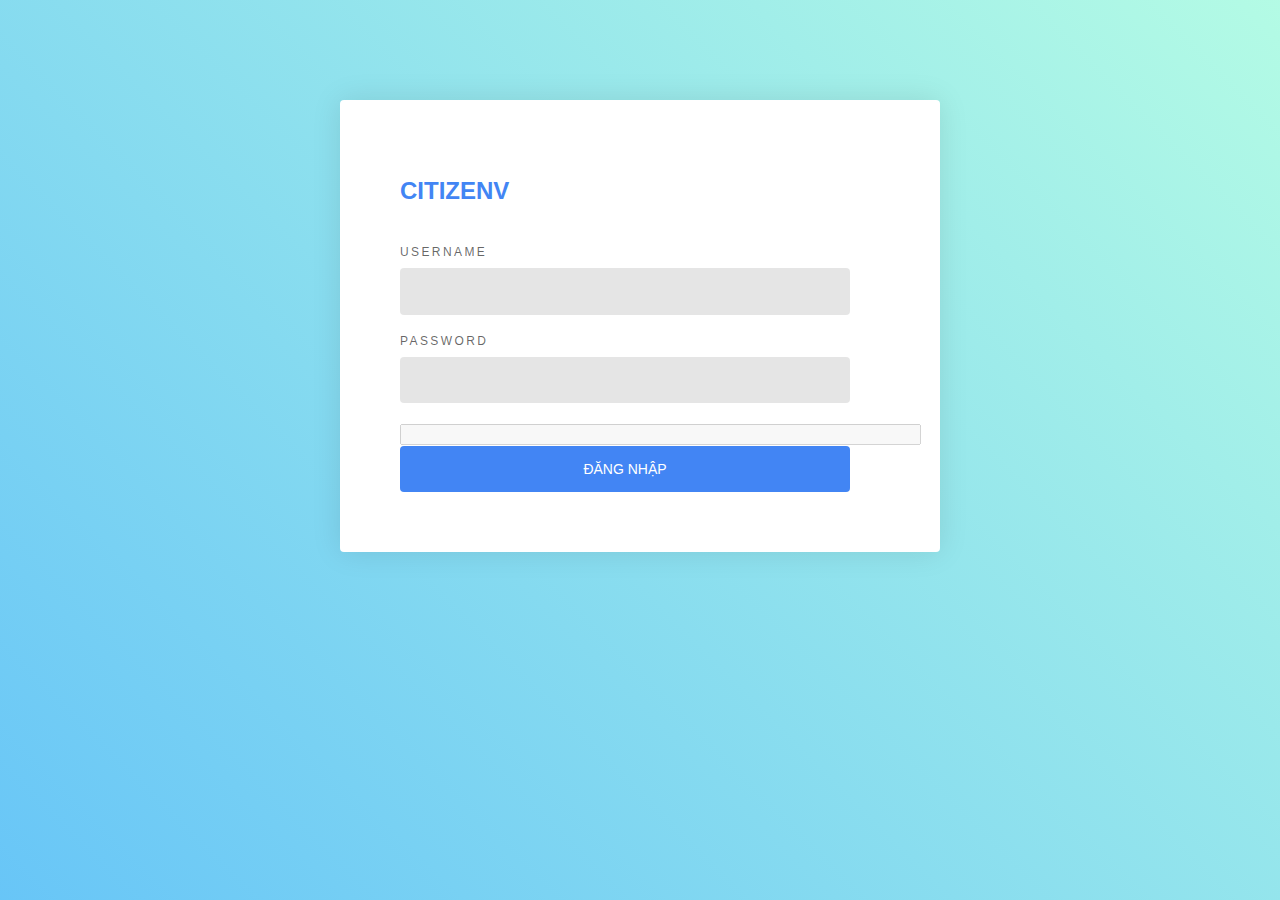
<file: gui/index.html>
<!DOCTYPE html>
<html lang="en">
<head>
    <meta charset="UTF-8">
    <meta http-equiv="X-UA-Compatible" content="IE=edge">
    <meta name="viewport" content="width=device-width, initial-scale=1.0">
    <title>Document</title>
    <link rel="stylesheet" href="login.css">
</head>
<body>
<!-- Form-->
<div class="form">
    <div class="form-toggle"></div>
    <div class="form-panel one">
        <div class="form-header">
            <h1>CitizenV </h1>
        </div>
        <div class="form-content">
                <div class="form-group">
                    <label for="username">Username</label>
                    <input type="text" id="username" name="username" required="required"/>
                </div>
                <div class="form-group">
                    <label for="password">Password</label>
                    <input type="password" id="password" name="password" required="required"/>
                </div>
                <input id="loginResponse" disabled="disabled" size="62">
                <div class="form-group">
                    <button id="login">Đăng nhập</button>
                </div>
        </div>
    </div>
</div>
</div>
</div>

</body>
<script>
    document.getElementById("login").addEventListener("click",function () {
        let reqBody = {
            "Username": document.getElementById("username").value,
            "Password": document.getElementById("password").value,
        };
        console.log("reqBody:", reqBody);

        let xhr = new XMLHttpRequest();
        xhr.onreadystatechange = function () {
            if (xhr.readyState === 4) {
                console.log(xhr.responseText);
                let resp = JSON.parse(xhr.responseText);
                if (resp["Error"]) {
                    document.getElementById("loginResponse").value = resp["Error"];
                    return
                }
                console.log(resp["User"]["Role"]);
                if (resp["User"]["Role"] === "A1") {
                    window.location.href = `/gui/website.html`
                } else if (resp["User"]["Role"] === "A2") {
                    window.location.href = `/gui/district.html?provinceId=${resp["Location"]["Id"]}`
                } else if (resp["User"]["Role"] === "A3") {
                    window.location.href =`/gui/commune.html?districtId=${resp["Location"]["Id"]}`
                } else if (resp["User"]["Role"] === "B1") {
                    window.location.href =`/gui/village.html?communeId=${resp["Location"]["Id"]}`
                } else if (resp["User"]["Role"] === "B2") {
                    window.location.href =`/gui/citizen.html?villageId=${resp["Location"]["Id"]}`
                }
            }
        };
        xhr.open("POST", '/api/login', true);
        xhr.send(JSON.stringify(reqBody));
    })
</script>
</html>
</file>
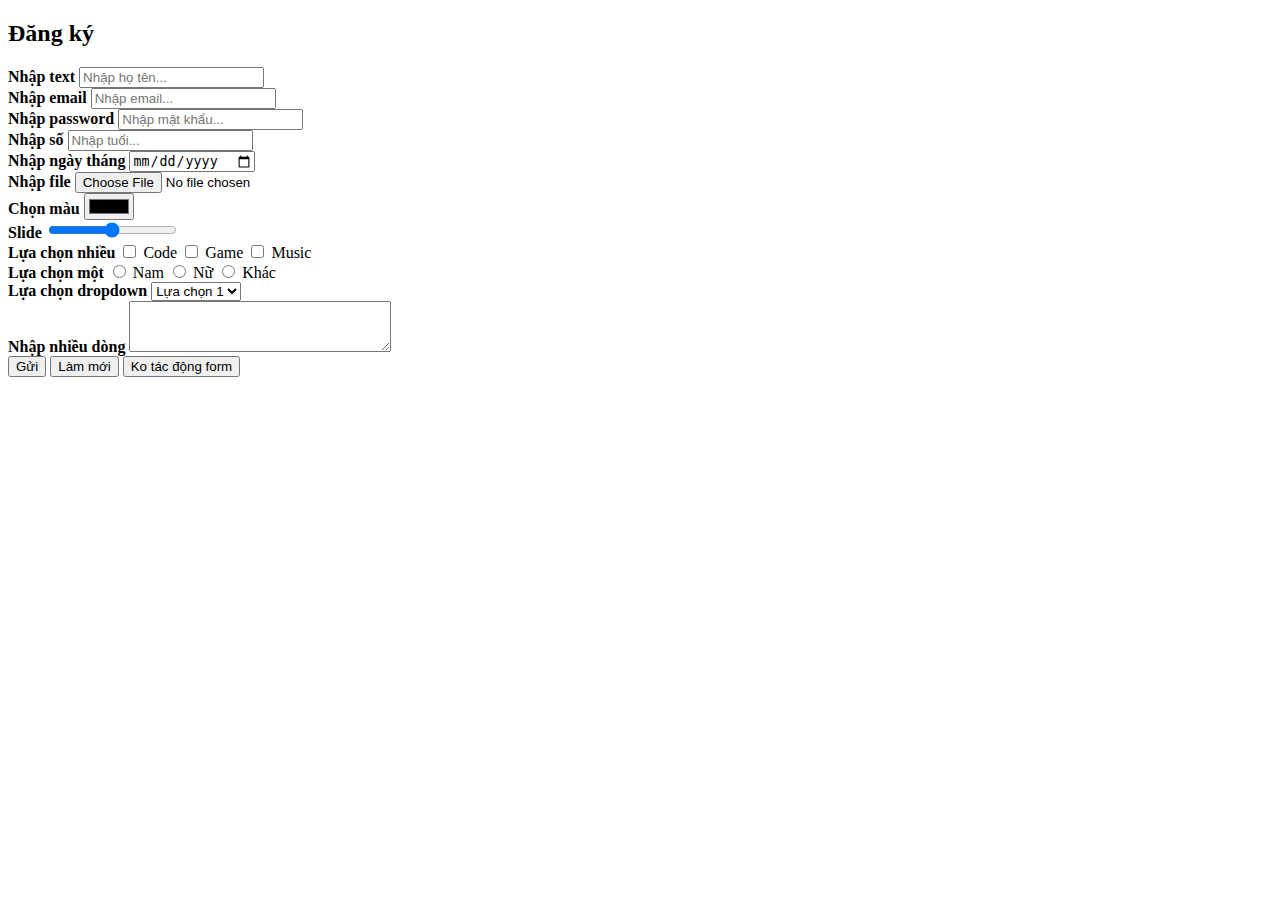
<file: gui/bieu-mau.html>
<!DOCTYPE html>
<html lang="en">
<head>
	<meta charset="UTF-8">
	<title>Định dạng Biểu Mẫu</title>
	<style>
		input[type=text], input[type=email], input[typep=password], input[type=number], input[type=date]
	</style>
</head>
<body>
	<h2>Đăng ký</h2>
	<!-- 
	action: URL, nơi xử lý dữ liệu form gửi đến
	method: phương thức gửi dữ liệu (GET|POST) 
	enctype: định dạng dữ liệu gửi đi của form
	-->
	<form action="" method="" enctype="multipart/form-data">
		<b>Nhập text</b> <input type="text" name="hoTen" value="" placeholder="Nhập họ tên..."><br>
		<b>Nhập email</b> <input type="email" name="hoTen" value="" placeholder="Nhập email..."><br>
		<b>Nhập password</b> <input type="password" name="hoTen" value="" placeholder="Nhập mật khẩu..."><br>
		<b>Nhập số</b> <input type="number" name="hoTen" value="" placeholder="Nhập tuổi..."><br>
		<b>Nhập ngày tháng</b> <input type="date" name="hoTen" value="" placeholder="Nhập tuổi..."><br>
		<b>Nhập file</b> <input type="file" name="hoTen" value="" placeholder="Nhập tuổi..."><br>
		<b>Chọn màu</b> <input type="color" name="hoTen" value="" placeholder="Nhập tuổi..."><br>
		<b>Slide</b> <input type="range" name="hoTen" value="" min="0" max="100" step="1"><br>
		<b>Lựa chọn nhiều</b> 
		<input type="checkbox" name="hoTen" value=""> Code
		<input type="checkbox" name="hoTen" value=""> Game
		<input type="checkbox" name="hoTen" value=""> Music
		<br>
		<b>Lựa chọn một</b> 
		<input type="radio" name="gioiTinh" value=""> Nam
		<input type="radio" name="gioiTinh" value=""> Nữ
		<input type="radio" name="gioiTinh" value=""> Khác
		<br>

		<b>Lựa chọn dropdown</b>
		<select name="" id="">
			<option value="1">Lựa chọn 1</option>
			<option value="2">Lựa chọn 2</option>
			<option value="3">Lựa chọn 3</option>
			<option value="4">Lựa chọn 4</option>
			<option value="5">Lựa chọn 5</option>
			<option value="6">Lựa chọn 6</option>
		</select><br>
		<b>Nhập nhiều dòng</b>
		<textarea name="" rows="3" cols="30"></textarea><br>

		<button type="submit">Gửi</button>
		<button type="reset">Làm mới</button>
		<button type="button">Ko tác động form</button>
	</form>
</body>
</html>
</file>
<file: gui/login.css>
html {
    width: 100%;
    height: 100%;
}
body {
    background: linear-gradient(45deg, rgba(66, 183, 245, 0.8) 0%, rgba(66, 245, 189, 0.4) 100%);
    color: rgba(0, 0, 0, 0.6);
    font-family: "Roboto", sans-serif;
    font-size: 14px;
    line-height: 1.6em;
    -webkit-font-smoothing: antialiased;
    -moz-osx-font-smoothing: grayscale;
}
.overlay, .form-panel.one:before {
    position: absolute;
    top: 0;
    left: 0;
    display: none;
    background: rgba(0, 0, 0, 0.8);
    width: 100%;
    height: 100%;
}
.form {
    z-index: 15;
    position: relative;
    background: #fff;
    width: 600px;
    border-radius: 4px;
    box-shadow: 0 0 30px rgba(0, 0, 0, .1);
    box-sizing: border-box;
    margin: 100px auto 10px;
    overflow: hidden;
}
.form-toggle {
    z-index: 10;
    position: absolute;
    top: 60px;
    right: 60px;
    background: #fff;
    width: 60px;
    height: 60px;
    border-radius: 100%;
    transform-origin: center;
    transform: translate(0, -25%) scale(0);
    opacity: 0;
    cursor: pointer;
    transition: all 0.3s ease;
}
.form-toggle:before, .form-toggle:after {
    content: '';
    display: block;
    position: absolute;
    top: 50%;
    left: 50%;
    width: 30px;
    height: 4px;
    background: #4285f4;
    transform: translate(-50%, -50%);
}
.form-toggle:before {
    transform: translate(-50%, -50%) rotate(45deg);
}
.form-toggle:after {
    transform: translate(-50%, -50%) rotate(-45deg);
}
.form-toggle.visible {
    transform: translate(0, -25%) scale(1);
    opacity: 1;
}
.form-group {
    display: flex;
    flex-wrap: wrap;
    justify-content: space-between;
    margin: 0 0 20px;
}
.form-group:last-child {
    margin: 0;
}
.form-group label {
    display: block;
    margin: 0 0 10px;
    color: rgba(0, 0, 0, 0.6);
    font-size: 12px;
    font-weight: 500;
    line-height: 1;
    text-transform: uppercase;
    letter-spacing: 0.2em;
}
.two .form-group label {
    color: #fff;
}
.form-group input {
    outline: none;
    display: block;
    background: rgba(0, 0, 0, 0.1);
    width: 100%;
    border: 0;
    border-radius: 4px;
    box-sizing: border-box;
    padding: 12px 20px;
    color: rgba(0, 0, 0, 0.6);
    font-family: inherit;
    font-size: inherit;
    font-weight: 500;
    line-height: inherit;
    transition: 0.3s ease;
}
.form-group input:focus {
    color: rgba(0, 0, 0, 0.8);
}
.two .form-group input {
    color: #fff;
}
.two .form-group input:focus {
    color: #fff;
}
 .form-group .form-remember input[type='checkbox'] {
	 display: inline-block;
	 width: auto;
	 margin: 0 10px 0 0;
}
.form-group button {
    outline: none;
    background: #4285f4;
    width: 100%;
    border: 0;
    border-radius: 4px;
    padding: 12px 20px;
    color: #fff;
    font-family: inherit;
    font-size: inherit;
    font-weight: 500;
    line-height: inherit;
    text-transform: uppercase;
    cursor: pointer;
}
.two .form-group button {
    background: #fff;
    color: #4285f4;
}
.form-group .form-remember {
    font-size: 12px;
    font-weight: 400;
    letter-spacing: 0;
    text-transform: none;
}

.form-group .form-recovery {
    color: #4285f4;
    font-size: 12px;
    text-decoration: none;
}
.form-panel {
    padding: 60px calc(5% + 60px) 60px 60px;
    box-sizing: border-box;
}
.form-panel.one:before {
    content: '';
    display: block;
    opacity: 0;
    visibility: hidden;
    transition: 0.3s ease;
}
.form-panel.one.hidden:before {
    display: block;
    opacity: 1;
    visibility: visible;
}
.form-panel.two {
    z-index: 5;
    position: absolute;
    top: 0;
    left: 95%;
    background: #4285f4;
    width: 100%;
    min-height: 100%;
    padding: 60px calc(10% + 60px) 60px 60px;
    transition: 0.3s ease;
    cursor: pointer;
}
.form-panel.two:before, .form-panel.two:after {
    content: '';
    display: block;
    position: absolute;
    top: 60px;
    left: 1.5%;
    background: rgba(255, 255, 255, 0.2);
    height: 30px;
    width: 2px;
    transition: 0.3s ease;
}
.form-panel.two:after {
    left: 3%;
}
.form-panel.two:hover {
    left: 93%;
    box-shadow: 0 0 10px rgba(0, 0, 0, 0.2);
}
.form-panel.two:hover:before, .form-panel.two:hover:after {
    opacity: 0;
}
.form-panel.two.active {
    left: 10%;
    box-shadow: 0 0 10px rgba(0, 0, 0, 0.2);
    cursor: default;
}
.form-panel.two.active:before, .form-panel.two.active:after {
    opacity: 0;
}
.form-header {
    margin: 0 0 40px;
}
.form-header h1 {
    padding: 4px 0;
    color: #4285f4;
    font-size: 24px;
    font-weight: 700;
    text-transform: uppercase;
}
.two .form-header h1 {
    position: relative;
    z-index: 40;
    color: #fff;
}
.pen-footer {
    display: flex;
    flex-direction: row;
    justify-content: space-between;
    width: 600px;
    margin: 20px auto 100px;
}
.pen-footer a {
    color: #fff;
    font-size: 12px;
    text-decoration: none;
    text-shadow: 1px 2px 0 rgba(0, 0, 0, .1);
}
.pen-footer a .material-icons {
    width: 12px;
    margin: 0 5px;
    vertical-align: middle;
    font-size: 12px;
}
.cp-fab {
    background: #fff !important;
    color: #4285f4 !important;
}
</file>
